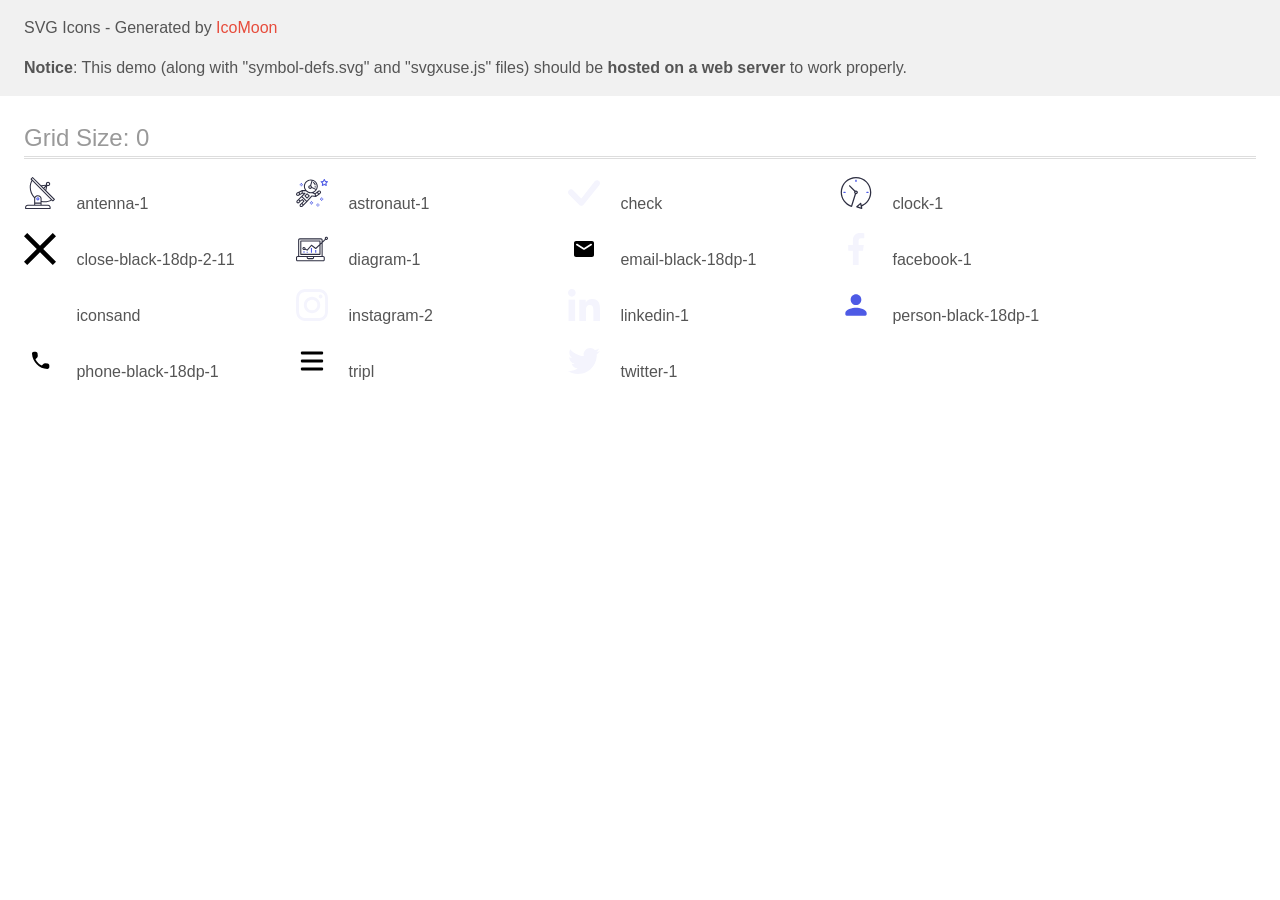
<file: images/demo-external-svg.html>
<!doctype html>
<html>
<head>
    <title>IcoMoon - SVG Icons</title>
    <meta charset="utf-8">
    <meta name="viewport" content="width=device-width, initial-scale=1">
    <link rel="stylesheet" href="demo-files/demo.css">
    <link rel="stylesheet" href="style.css">
</head>
<body>
<header class="bgc1 clearfix">
<div class="mhl">
    <p>SVG Icons - Generated by <a href="https://icomoon.io/app">IcoMoon</a></p><p><strong>Notice</strong>: This demo (along with "symbol-defs.svg" and "svgxuse.js" files) should be <b>hosted on a web server</b> to work properly.</p>
</div>
</header>
    <div class="clearfix mhl ptl">
        <h1 class="mvm mtn fgc1">Grid Size: 0</h1>
        <div class="glyph fs1">
            <div class="clearfix pbs">
                <svg class="icon antenna-1"><use xlink:href="symbol-defs.svg#antenna-1"></use></svg><span class="name"> antenna-1</span>
            </div>
        </div>
        <div class="glyph fs1">
            <div class="clearfix pbs">
                <svg class="icon astronaut-1"><use xlink:href="symbol-defs.svg#astronaut-1"></use></svg><span class="name"> astronaut-1</span>
            </div>
        </div>
        <div class="glyph fs1">
            <div class="clearfix pbs">
                <svg class="icon check"><use xlink:href="symbol-defs.svg#check"></use></svg><span class="name"> check</span>
            </div>
        </div>
        <div class="glyph fs1">
            <div class="clearfix pbs">
                <svg class="icon clock-1"><use xlink:href="symbol-defs.svg#clock-1"></use></svg><span class="name"> clock-1</span>
            </div>
        </div>
        <div class="glyph fs1">
            <div class="clearfix pbs">
                <svg class="icon close-black-18dp-2-11"><use xlink:href="symbol-defs.svg#close-black-18dp-2-11"></use></svg><span class="name"> close-black-18dp-2-11</span>
            </div>
        </div>
        <div class="glyph fs1">
            <div class="clearfix pbs">
                <svg class="icon diagram-1"><use xlink:href="symbol-defs.svg#diagram-1"></use></svg><span class="name"> diagram-1</span>
            </div>
        </div>
        <div class="glyph fs1">
            <div class="clearfix pbs">
                <svg class="icon email-black-18dp-1"><use xlink:href="symbol-defs.svg#email-black-18dp-1"></use></svg><span class="name"> email-black-18dp-1</span>
            </div>
        </div>
        <div class="glyph fs1">
            <div class="clearfix pbs">
                <svg class="icon facebook-1"><use xlink:href="symbol-defs.svg#facebook-1"></use></svg><span class="name"> facebook-1</span>
            </div>
        </div>
        <div class="glyph fs1">
            <div class="clearfix pbs">
                <svg class="icon iconsand"><use xlink:href="symbol-defs.svg#iconsand"></use></svg><span class="name"> iconsand</span>
            </div>
        </div>
        <div class="glyph fs1">
            <div class="clearfix pbs">
                <svg class="icon instagram-2"><use xlink:href="symbol-defs.svg#instagram-2"></use></svg><span class="name"> instagram-2</span>
            </div>
        </div>
        <div class="glyph fs1">
            <div class="clearfix pbs">
                <svg class="icon linkedin-1"><use xlink:href="symbol-defs.svg#linkedin-1"></use></svg><span class="name"> linkedin-1</span>
            </div>
        </div>
        <div class="glyph fs1">
            <div class="clearfix pbs">
                <svg class="icon person-black-18dp-1"><use xlink:href="symbol-defs.svg#person-black-18dp-1"></use></svg><span class="name"> person-black-18dp-1</span>
            </div>
        </div>
        <div class="glyph fs1">
            <div class="clearfix pbs">
                <svg class="icon phone-black-18dp-1"><use xlink:href="symbol-defs.svg#phone-black-18dp-1"></use></svg><span class="name"> phone-black-18dp-1</span>
            </div>
        </div>
        <div class="glyph fs1">
            <div class="clearfix pbs">
                <svg class="icon tripl"><use xlink:href="symbol-defs.svg#tripl"></use></svg><span class="name"> tripl</span>
            </div>
        </div>
        <div class="glyph fs1">
            <div class="clearfix pbs">
                <svg class="icon twitter-1"><use xlink:href="symbol-defs.svg#twitter-1"></use></svg><span class="name"> twitter-1</span>
            </div>
        </div>
  </div>
<script defer src="svgxuse.js"></script>
</body>
</html>
</file>
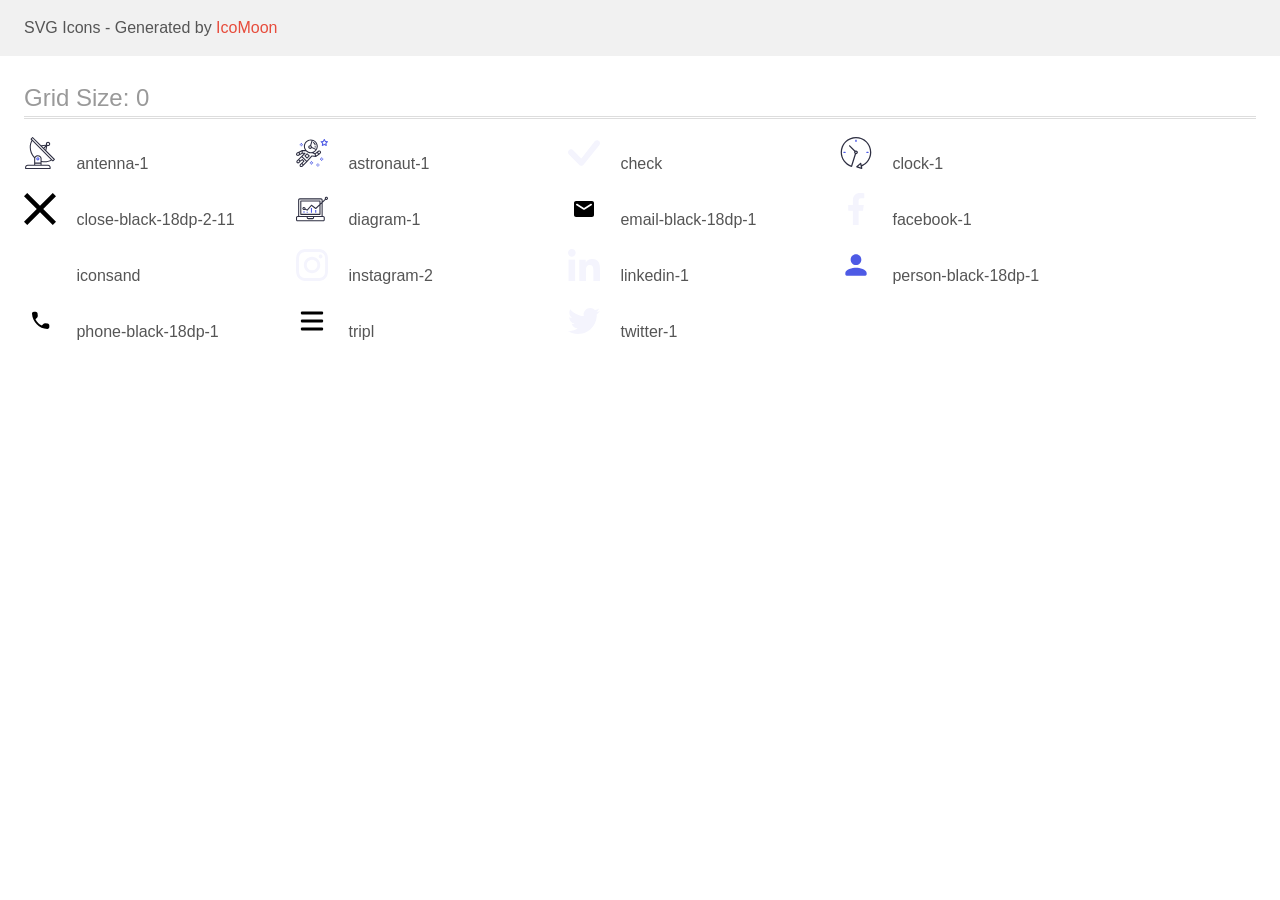
<file: images/demo.html>
<!doctype html>
<html>
<head>
    <title>IcoMoon - SVG Icons</title>
    <meta charset="utf-8">
    <meta name="viewport" content="width=device-width, initial-scale=1">
    <link rel="stylesheet" href="demo-files/demo.css">
    <link rel="stylesheet" href="style.css">
</head>
<body>
<svg aria-hidden="true" style="position: absolute; width: 0; height: 0; overflow: hidden;" version="1.1" xmlns="http://www.w3.org/2000/svg" xmlns:xlink="http://www.w3.org/1999/xlink">
<defs>
<symbol id="antenna-1" viewBox="0 0 32 32">
<path fill="#2e2f42" style="fill: var(--color1, #2e2f42)" d="M30.773 22.098l-8.443-8.505 0.937-4.615c0.242 0.094 0.499 0.144 0.758 0.146h0.006c1.192 0.014 2.17-0.941 2.184-2.133s-0.941-2.17-2.133-2.184c-1.192-0.014-2.17 0.941-2.184 2.133-0.003 0.255 0.039 0.509 0.125 0.749l-4.96 0.605-8.091-8.133c-0.099-0.101-0.235-0.159-0.377-0.16-0.14 0.001-0.274 0.056-0.373 0.155l-1.513 1.504c-0.208 0.208-0.208 0.546 0 0.754l0.814 0.826c-3.153 5.798-2.129 12.978 2.519 17.663 0.043 0.041 0.092 0.074 0.146 0.098-0.034 0.18-0.051 0.364-0.052 0.547v6.187h-6.4c-1.472 0.002-2.665 1.195-2.667 2.667v1.067c0 0.295 0.239 0.533 0.533 0.533h24.533c0.295 0 0.533-0.239 0.533-0.533v-1.067c-0.002-1.472-1.195-2.665-2.667-2.667h-6.4v-2.742c1.003 0.21 2.024 0.317 3.049 0.32 2.458-0.003 4.877-0.615 7.040-1.783l0.818 0.823c0.099 0.101 0.235 0.159 0.377 0.16 0.14-0.001 0.274-0.056 0.373-0.155l1.513-1.504c0.208-0.208 0.208-0.546 0-0.754zM23.28 6.233c0.418-0.415 1.093-0.414 1.509 0.004s0.414 1.093-0.004 1.508c-0.2 0.199-0.47 0.31-0.752 0.31h-0.003c-0.589-0.003-1.064-0.483-1.061-1.072 0.002-0.282 0.115-0.552 0.314-0.751h-0.002zM22.024 9.738l-0.598 2.946-1.175-1.182 1.774-1.763zM21.419 8.836l-1.92 1.909-1.485-1.493 3.405-0.415zM24.004 28.8c0.884 0 1.6 0.716 1.6 1.6v0.533h-23.467v-0.533c0-0.884 0.716-1.6 1.6-1.6h20.267zM16.537 26.667v1.067h-5.333v-1.067h5.333zM11.204 25.6v-4.053c0-1.294 1.196-2.347 2.667-2.347s2.667 1.053 2.667 2.347v4.053h-5.333zM17.604 23.904v-2.357c0-1.882-1.675-3.413-3.733-3.413-1.331-0.020-2.576 0.657-3.281 1.786-4.058-4.274-4.971-10.645-2.279-15.887l18.602 18.708c-2.872 1.461-6.165 1.873-9.309 1.163zM28.893 23.22l-21.057-21.181 0.755-0.752 7.935 7.98c0.004 0 0.006 0.007 0.010 0.010l13.115 13.191-0.757 0.752z"></path>
<path fill="#4d5ae5" style="fill: var(--color2, #4d5ae5)" d="M13.876 20.267h-0.005c-0.884-0.001-1.601 0.714-1.602 1.598s0.714 1.601 1.598 1.602h0.005c0.884 0.001 1.601-0.714 1.602-1.598s-0.714-1.601-1.598-1.602zM14.249 22.245c-0.1 0.1-0.236 0.156-0.378 0.155-0.295-0.002-0.532-0.242-0.531-0.536 0.001-0.141 0.057-0.276 0.157-0.375s0.233-0.154 0.373-0.155c0.295 0.002 0.532 0.242 0.531 0.536-0.001 0.141-0.057 0.276-0.157 0.375h0.005z"></path>
</symbol>
<symbol id="astronaut-1" viewBox="0 0 32 32">
<path fill="#4d5ae5" style="fill: var(--color2, #4d5ae5)" d="M31.974 4.524c-0.063-0.193-0.229-0.333-0.43-0.363l-1.91-0.278-0.855-1.731c-0.179-0.365-0.777-0.365-0.956 0l-0.855 1.731-1.91 0.278c-0.201 0.029-0.367 0.17-0.431 0.363-0.062 0.193-0.011 0.405 0.135 0.547l1.383 1.348-0.326 1.903c-0.034 0.2 0.048 0.402 0.212 0.522 0.166 0.121 0.382 0.135 0.562 0.040l1.709-0.899 1.709 0.899c0.078 0.041 0.164 0.061 0.249 0.061 0.11 0 0.221-0.034 0.314-0.102 0.164-0.119 0.246-0.322 0.212-0.522l-0.326-1.903 1.383-1.348c0.145-0.142 0.197-0.354 0.135-0.547zM29.511 5.851c-0.125 0.122-0.183 0.299-0.153 0.472l0.191 1.114-1-0.526c-0.078-0.041-0.163-0.061-0.249-0.061s-0.17 0.020-0.249 0.061l-1.001 0.526 0.191-1.114c0.030-0.173-0.028-0.349-0.153-0.472l-0.81-0.789 1.119-0.163c0.174-0.025 0.324-0.134 0.402-0.292l0.5-1.013 0.5 1.013c0.078 0.157 0.228 0.267 0.402 0.292l1.119 0.163-0.809 0.789z"></path>
<path fill="#4d5ae5" style="fill: var(--color2, #4d5ae5)" d="M26.133 20.522h-1.067v1.067h1.067v-1.067z"></path>
<path fill="#4d5ae5" style="fill: var(--color2, #4d5ae5)" d="M26.133 22.656h-1.067v1.067h1.067v-1.067z"></path>
<path fill="#4d5ae5" style="fill: var(--color2, #4d5ae5)" d="M27.2 21.589h-1.067v1.067h1.067v-1.067z"></path>
<path fill="#4d5ae5" style="fill: var(--color2, #4d5ae5)" d="M25.067 21.589h-1.067v1.067h1.067v-1.067z"></path>
<path fill="#4d5ae5" style="fill: var(--color2, #4d5ae5)" d="M22.4 26.389h-1.067v1.067h1.067v-1.067z"></path>
<path fill="#4d5ae5" style="fill: var(--color2, #4d5ae5)" d="M22.4 28.522h-1.067v1.067h1.067v-1.067z"></path>
<path fill="#4d5ae5" style="fill: var(--color2, #4d5ae5)" d="M23.467 27.456h-1.067v1.067h1.067v-1.067z"></path>
<path fill="#4d5ae5" style="fill: var(--color2, #4d5ae5)" d="M21.333 27.456h-1.067v1.067h1.067v-1.067z"></path>
<path fill="#4d5ae5" style="fill: var(--color2, #4d5ae5)" d="M16 24.256h-1.067v1.067h1.067v-1.067z"></path>
<path fill="#4d5ae5" style="fill: var(--color2, #4d5ae5)" d="M16 26.389h-1.067v1.067h1.067v-1.067z"></path>
<path fill="#4d5ae5" style="fill: var(--color2, #4d5ae5)" d="M17.067 25.322h-1.067v1.067h1.067v-1.067z"></path>
<path fill="#4d5ae5" style="fill: var(--color2, #4d5ae5)" d="M14.933 25.322h-1.067v1.067h1.067v-1.067z"></path>
<path fill="#4d5ae5" style="fill: var(--color2, #4d5ae5)" d="M5.867 6.122h-1.067v1.067h1.067v-1.067z"></path>
<path fill="#4d5ae5" style="fill: var(--color2, #4d5ae5)" d="M5.867 8.255h-1.067v1.067h1.067v-1.067z"></path>
<path fill="#4d5ae5" style="fill: var(--color2, #4d5ae5)" d="M6.933 7.189h-1.067v1.067h1.067v-1.067z"></path>
<path fill="#4d5ae5" style="fill: var(--color2, #4d5ae5)" d="M4.8 7.189h-1.067v1.067h1.067v-1.067z"></path>
<path fill="#2e2f42" style="fill: var(--color1, #2e2f42)" d="M24.715 14.159c-0.287-0.388-0.709-0.637-1.188-0.705-0.481-0.068-0.956 0.058-1.34 0.352l-1.252 0.96-1.898 1.417-1.358-0.541c2.421-1.086 4.114-3.508 4.114-6.32 0-3.823-3.123-6.933-6.961-6.933s-6.961 3.11-6.961 6.933c0 1.386 0.414 2.674 1.12 3.758l-2.764-0.024c-0.002 0-0.003 0-0.005 0-0.009 0-0.015 0.004-0.023 0.005-0.053 0.002-0.105 0.013-0.155 0.031-0.013 0.005-0.026 0.008-0.038 0.013-0.006 0.003-0.013 0.003-0.019 0.006l-3.233 1.596c-0.001 0-0.001 0-0.001 0.001l-1.893 0.911c-0.021 0.009-0.042 0.021-0.063 0.035-0.755 0.502-1.012 1.489-0.598 2.295 0.22 0.429 0.595 0.745 1.056 0.889 0.178 0.055 0.359 0.083 0.539 0.083 0.29 0 0.577-0.071 0.839-0.211l1.388-0.738 2.264-1.169 1.357-0.008-5.442 5.416c-0.001 0.001-0.001 0.001-0.002 0.001l-1.339 1.333c-0.316 0.315-0.49 0.732-0.49 1.178s0.174 0.863 0.49 1.179c0.325 0.323 0.752 0.485 1.179 0.485s0.854-0.162 1.18-0.485l1.314-1.309 1.741-1.3 0.901 0.897-1.762 1.754c-0 0.001-0.001 0.001-0.002 0.001l-1.339 1.333c-0.316 0.315-0.49 0.732-0.49 1.178s0.174 0.863 0.49 1.179c0.325 0.323 0.753 0.485 1.18 0.485s0.855-0.162 1.18-0.485l3.482-3.467c0.001-0.001 0.001-0.001 0.001-0.002l1.010-1-0.004-0.004c0.006-0.006 0.015-0.009 0.022-0.015l5.166-5.658 3.471 0.494c0.025 0.004 0.050 0.005 0.075 0.005 0.065 0 0.127-0.015 0.187-0.038 0.018-0.006 0.033-0.015 0.050-0.023 0.019-0.010 0.039-0.015 0.058-0.027l3.213-2.133c0.012-0.008 0.018-0.021 0.029-0.029 0.013-0.010 0.029-0.014 0.041-0.026l1.271-1.191c0.662-0.62 0.753-1.635 0.212-2.362zM2.13 17.77c-0.173 0.093-0.37 0.111-0.558 0.052-0.187-0.058-0.338-0.186-0.427-0.358-0.161-0.314-0.068-0.695 0.214-0.902l1.314-0.632 0.449 1.313-0.992 0.527zM5.628 15.942l-1.548 0.8-0.439-1.283 2.027-1.001-0.040 1.484zM20.727 9.322c0 0.918-0.219 1.785-0.599 2.559l-4.181-1.899c-0.044-0.573-0.341-1.075-0.788-1.388l1.464-4.86c2.378 0.756 4.105 2.974 4.105 5.588zM8.938 9.322c0-3.235 2.644-5.867 5.894-5.867 0.253 0 0.5 0.021 0.745 0.052l-1.432 4.754c-0.019-0.001-0.037-0.006-0.057-0.006-1.033 0-1.873 0.837-1.873 1.867s0.84 1.867 1.873 1.867c0.694 0 1.294-0.383 1.618-0.945l3.862 1.755c-1.075 1.446-2.795 2.39-4.737 2.39-3.25 0-5.894-2.632-5.894-5.867zM14.894 10.122c0 0.441-0.362 0.8-0.806 0.8s-0.806-0.359-0.806-0.8c0-0.441 0.362-0.8 0.806-0.8s0.806 0.359 0.806 0.8zM2.465 25.146c-0.236 0.234-0.619 0.234-0.854 0.001-0.114-0.114-0.176-0.263-0.176-0.423s0.062-0.309 0.176-0.421l0.962-0.958 0.851 0.848-0.959 0.955zM5.679 28.88c-0.236 0.234-0.619 0.235-0.855 0.001-0.114-0.114-0.176-0.263-0.176-0.423s0.062-0.309 0.176-0.421l0.963-0.959 0.852 0.848-0.96 0.955zM9.16 25.411c-0.001 0-0.001 0-0.002 0.001l-1.765 1.76-0.852-0.848 1.763-1.755c0 0 0 0 0-0s0.001-0.001 0.002-0.001c0.040-0.040 0.065-0.088 0.090-0.135 0.007-0.014 0.020-0.026 0.026-0.040 0.017-0.041 0.019-0.085 0.026-0.129 0.003-0.025 0.014-0.047 0.014-0.073 0-0.036-0.013-0.070-0.020-0.106-0.006-0.032-0.006-0.065-0.019-0.095-0.020-0.050-0.055-0.094-0.091-0.138-0.010-0.012-0.014-0.027-0.025-0.038 0 0 0 0-0.001 0s-0.001-0.002-0.001-0.002l-1.607-1.6c-0.017-0.017-0.039-0.024-0.058-0.038-0.028-0.022-0.055-0.042-0.087-0.058-0.030-0.015-0.061-0.024-0.093-0.033-0.034-0.010-0.067-0.017-0.103-0.020-0.033-0.002-0.063 0.001-0.095 0.005-0.036 0.004-0.069 0.009-0.104 0.020-0.034 0.011-0.063 0.027-0.094 0.045-0.020 0.011-0.042 0.015-0.061 0.029l-1.773 1.324-0.901-0.897 2.399-2.386 4.361 4.289-0.928 0.919zM15.979 18.394c-0.015-0.002-0.030 0.004-0.045 0.003-0.039-0.002-0.076 0.001-0.115 0.007-0.030 0.005-0.059 0.011-0.088 0.021-0.034 0.012-0.065 0.028-0.097 0.047-0.030 0.018-0.057 0.037-0.083 0.061-0.013 0.011-0.028 0.017-0.040 0.029l-4.698 5.146-4.328-4.257 2.833-2.818c0.209-0.208 0.21-0.546 0.002-0.755-0.105-0.105-0.243-0.157-0.381-0.156v-0.001l-2.219 0.013 0.028-1.607 3.104 0.027c1.265 1.294 3.029 2.101 4.981 2.101 0.437 0 0.864-0.045 1.279-0.123 0.040 0.032 0.079 0.065 0.13 0.085l2.41 0.96 0.152 0.758 0.178 0.885-3.003-0.427zM20.020 18.572l-0.313-1.558 1.446-1.080 0.947 1.257-2.080 1.381zM23.774 15.741l-0.838 0.785-0.931-1.236 0.831-0.637c0.155-0.119 0.351-0.168 0.543-0.143 0.193 0.027 0.364 0.128 0.48 0.284 0.217 0.292 0.18 0.699-0.085 0.947z"></path>
<path fill="#2e2f42" style="fill: var(--color1, #2e2f42)" d="M13.602 18.544l-2.143-2.133c-0.207-0.207-0.545-0.207-0.753 0l-2.142 2.133c-0.1 0.101-0.157 0.236-0.157 0.378s0.056 0.278 0.157 0.378l2.142 2.133c0.104 0.103 0.241 0.155 0.377 0.155s0.273-0.052 0.376-0.155l2.143-2.133c0.1-0.1 0.157-0.236 0.157-0.378s-0.057-0.278-0.157-0.378zM11.083 20.303l-1.387-1.381 1.387-1.381 1.387 1.381-1.387 1.381z"></path>
<path fill="#2e2f42" style="fill: var(--color1, #2e2f42)" d="M17.164 5.071l-0.258 1.036c0.071 0.018 1.738 0.452 1.738 2.149h1.067c-0-2.017-1.666-2.965-2.547-3.185z"></path>
<path fill="#2e2f42" style="fill: var(--color1, #2e2f42)" d="M19.711 9.322h-1.067v1.067h1.067v-1.067z"></path>
</symbol>
<symbol id="check" viewBox="0 0 32 32">
<path fill="#f4f4fd" style="fill: var(--color3, #f4f4fd)" d="M27.026 4.016c0.553-0.529 1.289-0.822 2.052-0.816s1.495 0.31 2.040 0.847c0.545 0.538 0.861 1.267 0.881 2.034s-0.257 1.513-0.773 2.078l-15.663 19.694c-0.269 0.292-0.594 0.526-0.956 0.688s-0.752 0.25-1.147 0.257c-0.396 0.007-0.789-0.066-1.156-0.214s-0.701-0.371-0.98-0.652l-10.387-10.443c-0.289-0.271-0.521-0.598-0.682-0.961s-0.247-0.755-0.254-1.152 0.066-0.792 0.214-1.161c0.148-0.369 0.368-0.703 0.648-0.984s0.613-0.503 0.979-0.652 0.759-0.222 1.155-0.215c0.395 0.007 0.785 0.094 1.146 0.256s0.686 0.395 0.956 0.686l8.22 8.26 13.633-17.464c0.025-0.030 0.051-0.059 0.078-0.087h-0.004z"></path>
</symbol>
<symbol id="clock-1" viewBox="0 0 32 32">
<path fill="#2e2f42" style="fill: var(--color1, #2e2f42)" d="M31.297 15.301c-0.002-8.452-6.855-15.303-15.308-15.301s-15.303 6.855-15.301 15.308c0.001 6.658 4.307 12.551 10.649 14.576 0.061 0.019 0.124 0.029 0.187 0.029 0.121-0 0.239-0.032 0.342-0.094 0.135-0.080 0.236-0.207 0.283-0.356l3.865-12.25c1.057-0.005 1.909-0.866 1.903-1.923s-0.866-1.909-1.923-1.903c-0.284 0.001-0.565 0.067-0.82 0.191l-5.106-5.107c-0.253-0.245-0.657-0.238-0.902 0.016-0.239 0.247-0.239 0.639 0 0.886l5.103 5.109c-0.392 0.799-0.168 1.764 0.536 2.309l-3.683 11.673c-7.278-2.681-11.004-10.754-8.323-18.032s10.754-11.004 18.032-8.323c7.278 2.681 11.004 10.754 8.323 18.032-1.31 3.556-4.001 6.431-7.462 7.973l-0.398-1.874c-0.073-0.345-0.411-0.565-0.756-0.492-0.109 0.023-0.209 0.074-0.293 0.148l-3.837 3.426c-0.263 0.234-0.287 0.637-0.052 0.9 0.076 0.085 0.174 0.149 0.283 0.184l4.899 1.564c0.335 0.108 0.694-0.077 0.802-0.412 0.034-0.106 0.040-0.219 0.017-0.328l-0.391-1.839c5.664-2.388 9.342-7.942 9.329-14.089zM15.992 14.664c0.352 0 0.638 0.286 0.638 0.638s-0.286 0.638-0.638 0.638c-0.352 0-0.638-0.285-0.638-0.638s0.285-0.638 0.638-0.638zM18.093 29.528l2.184-1.948 0.603 2.84-2.787-0.892z"></path>
<path fill="#4d5ae5" style="fill: var(--color2, #4d5ae5)" d="M15.354 3.185v1.275c0 0.352 0.285 0.638 0.638 0.638s0.638-0.285 0.638-0.638v-1.275c0-0.352-0.286-0.638-0.638-0.638s-0.638 0.286-0.638 0.638z"></path>
<path fill="#4d5ae5" style="fill: var(--color2, #4d5ae5)" d="M3.876 14.664c-0.352 0-0.638 0.286-0.638 0.638s0.285 0.638 0.638 0.638h1.275c0.352 0 0.638-0.285 0.638-0.638s-0.285-0.638-0.638-0.638h-1.275z"></path>
<path fill="#4d5ae5" style="fill: var(--color2, #4d5ae5)" d="M28.108 15.939c0.352 0 0.638-0.285 0.638-0.638s-0.285-0.638-0.638-0.638h-1.275c-0.352 0-0.638 0.286-0.638 0.638s0.286 0.638 0.638 0.638h1.275z"></path>
</symbol>
<symbol id="close-black-18dp-2-11" viewBox="0 0 32 32">
<path d="M32 3.223l-3.223-3.223-12.777 12.777-12.777-12.777-3.223 3.223 12.777 12.777-12.777 12.777 3.223 3.223 12.777-12.777 12.777 12.777 3.223-3.223-12.777-12.777 12.777-12.777z"></path>
</symbol>
<symbol id="diagram-1" viewBox="0 0 32 32">
<path fill="#4d5ae5" style="fill: var(--color2, #4d5ae5)" d="M14.925 14.965h1.066v4.798h-1.066v-4.797z"></path>
<path fill="#4d5ae5" style="fill: var(--color2, #4d5ae5)" d="M19.19 17.097h1.066v2.665h-1.066v-2.665z"></path>
<path fill="#4d5ae5" style="fill: var(--color2, #4d5ae5)" d="M10.661 18.696h1.066v1.066h-1.066v-1.066z"></path>
<path fill="#4d5ae5" style="fill: var(--color2, #4d5ae5)" d="M7.463 18.163h1.066v1.599h-1.066v-1.599z"></path>
<path fill="#2e2f42" style="fill: var(--color1, #2e2f42)" d="M1.599 28.291h25.587c0.883 0 1.599-0.716 1.599-1.599v-2.132c0-0.883-0.716-1.599-1.599-1.599h-0.533v-13.293l3.028-2.868c0.703 0.346 1.553 0.136 2.013-0.499s0.396-1.508-0.152-2.068-1.42-0.644-2.065-0.198c-0.644 0.446-0.873 1.292-0.542 2.002l-2.281 2.163v-1.23c0-0.883-0.716-1.599-1.599-1.599h-21.322c-0.883 0-1.599 0.716-1.599 1.599v15.992h-0.533c-0.883 0-1.599 0.716-1.599 1.599v2.132c0 0.883 0.716 1.599 1.599 1.599zM30.384 4.837c0.294 0 0.533 0.239 0.533 0.533s-0.239 0.533-0.533 0.533c-0.294 0-0.533-0.239-0.533-0.533s0.239-0.533 0.533-0.533zM3.198 6.969c0-0.294 0.239-0.533 0.533-0.533h21.322c0.294 0 0.533 0.239 0.533 0.533v2.239l-1.066 1.013v-2.186c0-0.294-0.239-0.533-0.533-0.533h-19.19c-0.294 0-0.533 0.239-0.533 0.533v13.326c0 0.294 0.239 0.533 0.533 0.533h19.19c0.294 0 0.533-0.239 0.533-0.533v-9.674l1.066-1.010v12.284h-22.388v-15.992zM7.996 13.899c-0.721-0.002-1.354 0.478-1.546 1.174s0.105 1.433 0.725 1.801c0.62 0.368 1.41 0.276 1.928-0.226l1.853 0.93c0.215 0.108 0.476 0.057 0.636-0.123l3.939-4.431 3.872 2.901c0.208 0.156 0.498 0.139 0.686-0.039l3.365-3.188v8.131h-18.124v-12.26h18.124v2.66l-3.771 3.572-3.904-2.927c-0.222-0.166-0.534-0.135-0.718 0.072l-3.993 4.493-1.493-0.746c0.011-0.064 0.018-0.129 0.020-0.193 0-0.883-0.716-1.599-1.599-1.599zM8.529 15.498c0 0.294-0.239 0.533-0.533 0.533s-0.533-0.239-0.533-0.533c0-0.294 0.239-0.533 0.533-0.533s0.533 0.239 0.533 0.533zM11.727 24.027h5.331v0.533c0 0.294-0.239 0.533-0.533 0.533h-4.264c-0.294 0-0.533-0.239-0.533-0.533v-0.533zM1.066 24.56c0-0.294 0.239-0.533 0.533-0.533h9.062v0.533c0 0.883 0.716 1.599 1.599 1.599h4.264c0.883 0 1.599-0.716 1.599-1.599v-0.533h9.062c0.294 0 0.533 0.239 0.533 0.533v2.132c0 0.294-0.239 0.533-0.533 0.533h-25.587c-0.294 0-0.533-0.239-0.533-0.533v-2.132z"></path>
</symbol>
<symbol id="email-black-18dp-1" viewBox="0 0 32 32">
<path d="M24 8h-16c-1.1 0-1.99 0.9-1.99 2l-0.010 12c0 1.1 0.9 2 2 2h16c1.1 0 2-0.9 2-2v-12c0-1.1-0.9-2-2-2zM23.6 12.25l-7.070 4.42c-0.32 0.2-0.74 0.2-1.060 0l-7.070-4.42c-0.25-0.16-0.4-0.43-0.4-0.72 0-0.67 0.73-1.070 1.3-0.72l6.7 4.19 6.7-4.19c0.57-0.35 1.3 0.050 1.3 0.72 0 0.29-0.15 0.56-0.4 0.72z"></path>
</symbol>
<symbol id="facebook-1" viewBox="0 0 32 32">
<path fill="#f4f4fd" style="fill: var(--color3, #f4f4fd)" d="M21.329 5.313h2.921v-5.088c-0.504-0.069-2.237-0.225-4.256-0.225-4.212 0-7.097 2.649-7.097 7.519v4.481h-4.648v5.688h4.648v14.312h5.699v-14.311h4.46l0.708-5.688h-5.169v-3.919c0.001-1.644 0.444-2.769 2.735-2.769z"></path>
</symbol>
<symbol id="iconsand" viewBox="0 0 32 32">
<path fill="#fff" style="fill: var(--color4, #fff)" d="M32 2.667l-32 15 10.227 3.156 15.773-12.323-11.998 13.488 0.010 0.003-0.012-0.003v7.345l5.735-5.576 7.265 2.242 5-23.333z"></path>
</symbol>
<symbol id="instagram-2" viewBox="0 0 32 32">
<path fill="#f4f4fd" style="fill: var(--color3, #f4f4fd)" d="M31.969 9.408c-0.075-1.7-0.35-2.869-0.744-3.882-0.406-1.075-1.031-2.038-1.85-2.838-0.8-0.813-1.769-1.444-2.832-1.844-1.019-0.394-2.182-0.669-3.882-0.744-1.713-0.081-2.257-0.1-6.601-0.1s-4.888 0.019-6.595 0.094c-1.7 0.075-2.869 0.35-3.882 0.744-1.075 0.406-2.038 1.031-2.838 1.85-0.813 0.8-1.444 1.769-1.844 2.832-0.394 1.019-0.669 2.182-0.744 3.882-0.081 1.713-0.1 2.257-0.1 6.601s0.019 4.888 0.094 6.595c0.075 1.7 0.35 2.869 0.744 3.882 0.406 1.075 1.038 2.038 1.85 2.838 0.8 0.813 1.769 1.444 2.832 1.844 1.019 0.394 2.182 0.669 3.882 0.744 1.706 0.075 2.25 0.094 6.595 0.094s4.888-0.019 6.595-0.094c1.7-0.075 2.869-0.35 3.882-0.744 2.151-0.832 3.851-2.532 4.682-4.682 0.394-1.019 0.669-2.182 0.744-3.882 0.075-1.707 0.094-2.25 0.094-6.595s-0.006-4.888-0.081-6.595zM29.087 22.473c-0.069 1.563-0.331 2.407-0.55 2.969-0.538 1.394-1.644 2.501-3.038 3.038-0.563 0.219-1.413 0.481-2.969 0.55-1.688 0.075-2.194 0.094-6.464 0.094s-4.782-0.019-6.464-0.094c-1.563-0.069-2.407-0.331-2.969-0.55-0.694-0.256-1.325-0.663-1.838-1.194-0.531-0.519-0.938-1.144-1.194-1.838-0.219-0.563-0.481-1.413-0.55-2.969-0.075-1.688-0.094-2.194-0.094-6.464s0.019-4.782 0.094-6.464c0.069-1.563 0.331-2.407 0.55-2.969 0.256-0.694 0.663-1.325 1.2-1.838 0.519-0.531 1.144-0.938 1.838-1.194 0.563-0.219 1.413-0.481 2.969-0.55 1.688-0.075 2.194-0.094 6.464-0.094 4.276 0 4.782 0.019 6.464 0.094 1.563 0.069 2.407 0.331 2.969 0.55 0.694 0.256 1.325 0.662 1.838 1.194 0.531 0.519 0.938 1.144 1.194 1.838 0.219 0.563 0.481 1.413 0.55 2.969 0.075 1.688 0.094 2.194 0.094 6.464s-0.019 4.77-0.094 6.458z"></path>
<path fill="#f4f4fd" style="fill: var(--color3, #f4f4fd)" d="M16.059 7.783c-4.538 0-8.22 3.682-8.22 8.22s3.682 8.22 8.22 8.22c4.538 0 8.22-3.682 8.22-8.22s-3.682-8.22-8.22-8.22zM16.059 21.335c-2.944 0-5.332-2.388-5.332-5.332s2.388-5.332 5.332-5.332c2.944 0 5.332 2.388 5.332 5.332s-2.388 5.332-5.332 5.332z"></path>
<path fill="#f4f4fd" style="fill: var(--color3, #f4f4fd)" d="M26.524 7.458c0 1.060-0.859 1.919-1.919 1.919s-1.919-0.859-1.919-1.919c0-1.060 0.859-1.919 1.919-1.919s1.919 0.859 1.919 1.919z"></path>
</symbol>
<symbol id="linkedin-1" viewBox="0 0 32 32">
<path fill="#f4f4fd" style="fill: var(--color3, #f4f4fd)" d="M31.992 32v-0.001h0.008v-11.736c0-5.741-1.236-10.164-7.948-10.164-3.227 0-5.392 1.771-6.276 3.449h-0.093v-2.913h-6.364v21.364h6.627v-10.579c0-2.785 0.528-5.479 3.977-5.479 3.399 0 3.449 3.179 3.449 5.657v10.401h6.62z"></path>
<path fill="#f4f4fd" style="fill: var(--color3, #f4f4fd)" d="M0.528 10.636h6.635v21.364h-6.635v-21.364z"></path>
<path fill="#f4f4fd" style="fill: var(--color3, #f4f4fd)" d="M3.843 0c-2.121 0-3.843 1.721-3.843 3.843s1.721 3.879 3.843 3.879c2.121 0 3.843-1.757 3.843-3.879-0.001-2.121-1.723-3.843-3.843-3.843v0z"></path>
</symbol>
<symbol id="person-black-18dp-1" viewBox="0 0 32 32">
<path fill="#4d5ae5" style="fill: var(--color2, #4d5ae5)" d="M16 16c2.947 0 5.333-2.387 5.333-5.333s-2.387-5.333-5.333-5.333c-2.947 0-5.333 2.387-5.333 5.333s2.387 5.333 5.333 5.333zM16 18.667c-3.56 0-10.667 1.787-10.667 5.333v1.333c0 0.733 0.6 1.333 1.333 1.333h18.667c0.733 0 1.333-0.6 1.333-1.333v-1.333c0-3.547-7.107-5.333-10.667-5.333z"></path>
</symbol>
<symbol id="phone-black-18dp-1" viewBox="0 0 32 32">
<path d="M23.635 18.487l-2.451-0.28c-0.589-0.067-1.167 0.135-1.582 0.55l-1.775 1.775c-2.731-1.389-4.969-3.618-6.359-6.359l1.785-1.785c0.415-0.415 0.618-0.994 0.55-1.582l-0.28-2.432c-0.116-0.975-0.936-1.708-1.92-1.708h-1.669c-1.090 0-1.997 0.907-1.93 1.997 0.511 8.24 7.102 14.821 15.332 15.332 1.090 0.068 1.997-0.839 1.997-1.93v-1.669c0.010-0.975-0.724-1.795-1.698-1.911z"></path>
</symbol>
<symbol id="tripl" viewBox="0 0 32 32">
<path d="M4.799 8.001c0-0.424 0.169-0.831 0.469-1.131s0.707-0.469 1.131-0.469h19.2c0.424 0 0.831 0.169 1.131 0.469s0.469 0.707 0.469 1.131-0.169 0.831-0.469 1.131c-0.3 0.3-0.707 0.469-1.131 0.469h-19.2c-0.424 0-0.831-0.169-1.131-0.469s-0.469-0.707-0.469-1.131z"></path>
<path d="M4.799 16.001c0-0.424 0.169-0.831 0.469-1.131s0.707-0.469 1.131-0.469h19.2c0.424 0 0.831 0.169 1.131 0.469s0.469 0.707 0.469 1.131c0 0.424-0.169 0.831-0.469 1.131s-0.707 0.469-1.131 0.469h-19.2c-0.424 0-0.831-0.169-1.131-0.469s-0.469-0.707-0.469-1.131z"></path>
<path d="M4.799 24.001c0-0.424 0.169-0.831 0.469-1.131s0.707-0.469 1.131-0.469h19.2c0.424 0 0.831 0.169 1.131 0.469s0.469 0.707 0.469 1.131c0 0.424-0.169 0.831-0.469 1.131s-0.707 0.469-1.131 0.469h-19.2c-0.424 0-0.831-0.169-1.131-0.469s-0.469-0.707-0.469-1.131z"></path>
</symbol>
<symbol id="twitter-1" viewBox="0 0 32 32">
<path fill="#f4f4fd" style="fill: var(--color3, #f4f4fd)" d="M32 6.078c-1.19 0.522-2.458 0.868-3.78 1.036 1.36-0.812 2.398-2.088 2.886-3.626-1.268 0.756-2.668 1.29-4.16 1.588-1.204-1.282-2.92-2.076-4.792-2.076-3.632 0-6.556 2.948-6.556 6.562 0 0.52 0.044 1.020 0.152 1.496-5.454-0.266-10.28-2.88-13.522-6.862-0.566 0.982-0.898 2.106-0.898 3.316 0 2.272 1.17 4.286 2.914 5.452-1.054-0.020-2.088-0.326-2.964-0.808 0 0.020 0 0.046 0 0.072 0 3.188 2.274 5.836 5.256 6.446-0.534 0.146-1.116 0.216-1.72 0.216-0.42 0-0.844-0.024-1.242-0.112 0.85 2.598 3.262 4.508 6.13 4.57-2.232 1.746-5.066 2.798-8.134 2.798-0.538 0-1.054-0.024-1.57-0.090 2.906 1.874 6.35 2.944 10.064 2.944 12.072 0 18.672-10 18.672-18.668 0-0.29-0.010-0.57-0.024-0.848 1.302-0.924 2.396-2.078 3.288-3.406z"></path>
</symbol>
</defs>
</svg>

<header class="bgc1 clearfix">
<div class="mhl">
    <p>SVG Icons - Generated by <a href="https://icomoon.io/app">IcoMoon</a></p>
</div>
</header>
    <div class="clearfix mhl ptl">
        <h1 class="mvm mtn fgc1">Grid Size: 0</h1>
        <div class="glyph fs1">
            <div class="clearfix pbs">
                <svg class="icon antenna-1"><use xlink:href="#antenna-1"></use></svg><span class="name"> antenna-1</span>
            </div>
        </div>
        <div class="glyph fs1">
            <div class="clearfix pbs">
                <svg class="icon astronaut-1"><use xlink:href="#astronaut-1"></use></svg><span class="name"> astronaut-1</span>
            </div>
        </div>
        <div class="glyph fs1">
            <div class="clearfix pbs">
                <svg class="icon check"><use xlink:href="#check"></use></svg><span class="name"> check</span>
            </div>
        </div>
        <div class="glyph fs1">
            <div class="clearfix pbs">
                <svg class="icon clock-1"><use xlink:href="#clock-1"></use></svg><span class="name"> clock-1</span>
            </div>
        </div>
        <div class="glyph fs1">
            <div class="clearfix pbs">
                <svg class="icon close-black-18dp-2-11"><use xlink:href="#close-black-18dp-2-11"></use></svg><span class="name"> close-black-18dp-2-11</span>
            </div>
        </div>
        <div class="glyph fs1">
            <div class="clearfix pbs">
                <svg class="icon diagram-1"><use xlink:href="#diagram-1"></use></svg><span class="name"> diagram-1</span>
            </div>
        </div>
        <div class="glyph fs1">
            <div class="clearfix pbs">
                <svg class="icon email-black-18dp-1"><use xlink:href="#email-black-18dp-1"></use></svg><span class="name"> email-black-18dp-1</span>
            </div>
        </div>
        <div class="glyph fs1">
            <div class="clearfix pbs">
                <svg class="icon facebook-1"><use xlink:href="#facebook-1"></use></svg><span class="name"> facebook-1</span>
            </div>
        </div>
        <div class="glyph fs1">
            <div class="clearfix pbs">
                <svg class="icon iconsand"><use xlink:href="#iconsand"></use></svg><span class="name"> iconsand</span>
            </div>
        </div>
        <div class="glyph fs1">
            <div class="clearfix pbs">
                <svg class="icon instagram-2"><use xlink:href="#instagram-2"></use></svg><span class="name"> instagram-2</span>
            </div>
        </div>
        <div class="glyph fs1">
            <div class="clearfix pbs">
                <svg class="icon linkedin-1"><use xlink:href="#linkedin-1"></use></svg><span class="name"> linkedin-1</span>
            </div>
        </div>
        <div class="glyph fs1">
            <div class="clearfix pbs">
                <svg class="icon person-black-18dp-1"><use xlink:href="#person-black-18dp-1"></use></svg><span class="name"> person-black-18dp-1</span>
            </div>
        </div>
        <div class="glyph fs1">
            <div class="clearfix pbs">
                <svg class="icon phone-black-18dp-1"><use xlink:href="#phone-black-18dp-1"></use></svg><span class="name"> phone-black-18dp-1</span>
            </div>
        </div>
        <div class="glyph fs1">
            <div class="clearfix pbs">
                <svg class="icon tripl"><use xlink:href="#tripl"></use></svg><span class="name"> tripl</span>
            </div>
        </div>
        <div class="glyph fs1">
            <div class="clearfix pbs">
                <svg class="icon twitter-1"><use xlink:href="#twitter-1"></use></svg><span class="name"> twitter-1</span>
            </div>
        </div>
  </div>
<script defer src="svgxuse.js"></script>
</body>
</html>
</file>
<file: images/demo-files/demo.css>
body {
  padding: 0;
  margin: 0;
  font-family: sans-serif;
  font-size: 1em;
  line-height: 1.5;
  color: #555;
  background: #fff;
}
h1 {
  font-size: 1.5em;
  font-weight: normal;
  box-shadow: 0 1px #ddd, 0 2px #fff, 0 3px #ddd;
}
small {
  font-size: .66666667em;
}
a {
  color: #e74c3c;
  text-decoration: none;
}
a:hover, a:focus {
  box-shadow: 0 1px #e74c3c;
}
.bshadow0, input {
  box-shadow: inset 0 -2px #e7e7e7;
}
input:hover {
  box-shadow: inset 0 -2px #ccc;
}
input, fieldset {
  font-size: 1em;
  margin: 0;
  padding: 0;
  border: 0;
}
input {
  color: inherit;
  line-height: 1.5;
  height: 1.5em;
  padding: .25em 0;
}
input:focus {
  outline: none;
  box-shadow: inset 0 -2px #449fdb;
}
.glyph {
  font-size: 16px;
  margin-right: 1.5em;
  float: left;
  width: 7em;
}
svg {
  color: #000;
}
.liga {
  width: 80%;
  width: calc(100% - 2.5em);
}
.talign-right {
  text-align: right;
}
.talign-center {
  text-align: center;
}
.bgc1 {
  background: #f1f1f1;
}
.fgc0 {
  color: #000;
}
.fgc1 {
  color: #999;
}
p {
  margin-top: 1em;
  margin-bottom: 1em;
}
.mvm {
  margin-top: .75em;
  margin-bottom: .75em;
}
.mtn {
  margin-top: 0;
}
.mtl, .mal {
  margin-top: 1.5em;
}
.mbl, .mal {
  margin-bottom: 1.5em;
}
.mal, .mhl {
  margin-left: 1.5em;
  margin-right: 1.5em;
}
.mhmm {
  margin-left: 1em;
  margin-right: 1em;
}
.ptl {
  padding-top: 1.5em;
}
.pbs, .pvs {
  padding-bottom: .25em;
}
.pvs, .pts {
  padding-top: .25em;
}
.unit {
  float: left;
}
.unitRight {
  float: right;
}
.size1of2 {
  width: 50%;
}
.size1of1 {
  width: 100%;
}
.clearfix:before, .clearfix:after {
  content: " ";
  display: table;
}
.clearfix:after {
  clear: both;
}
.hidden-true {
  display: none;
}
.textbox0 {
  width: 3em;
  background: #f1f1f1;
  padding: .25em .5em;
  line-height: 1.5;
  height: 1.5em;
}
.fs0 {
  font-size: 16px;
}
.fs1 {
  font-size: 32px;
}
.name {
  font-size: 0.5em;
  margin-left: 1em;
}
</file>
<file: images/style.css>
.icon {
  display: inline-block;
  width: 1em;
  height: 1em;
  stroke-width: 0;
  stroke: currentColor;
  fill: currentColor;
}

/* ==========================================
Single-colored icons can be modified like so:
.name {
  font-size: 32px;
  color: red;
}
========================================== */
</file>
